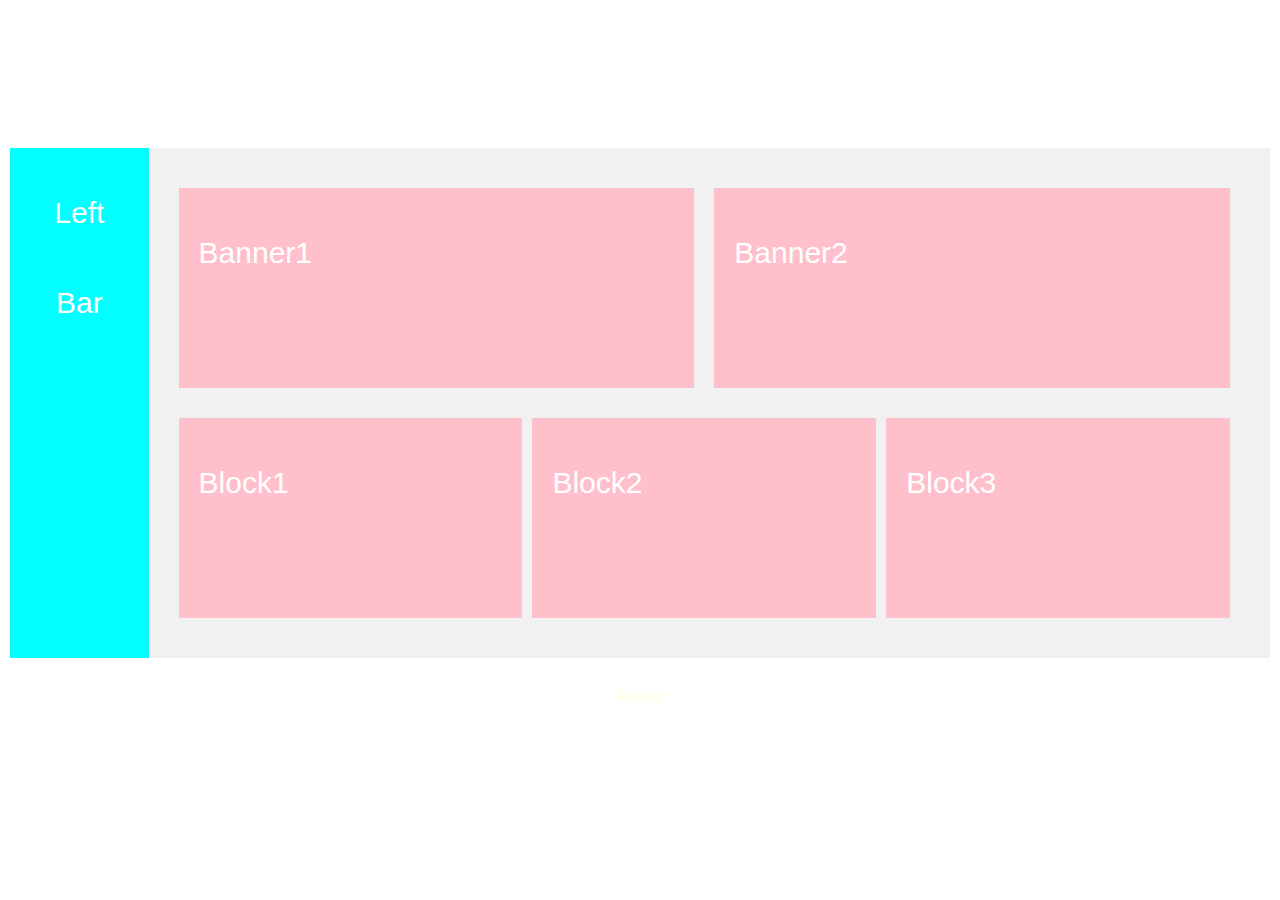
<file: CSS Responsive/index.html>
<!DOCTYPE html>
<html>
	<head>
		<meta charset="ISO-8859-1" name="viewport" content="width=device-width",initial-scale="1.0">
	<title>
		Flex Grid Approach
	</title>
	<link rel="stylesheet" href="style.css">
	</head>
<body>
	<header>
		Logo
	</header>
	<div class="row">
		<aside>
			Left Bar
		</aside>
		<section>
			<span>
				<div class="b1">
						Banner1
				</div>
				<div class="b2">
						Banner2	
				</div>
			</span>	
			<div>
			<br>
			<span class="blk1">
				Block1
			</span>
			<span class="blk2">
				Block2
			</span>
			<span class="blk3">
				Block3
			</span>
			
		</section>
	</div>
	<footer>
		Footer
	</footer>
</body>
</html>
</file>
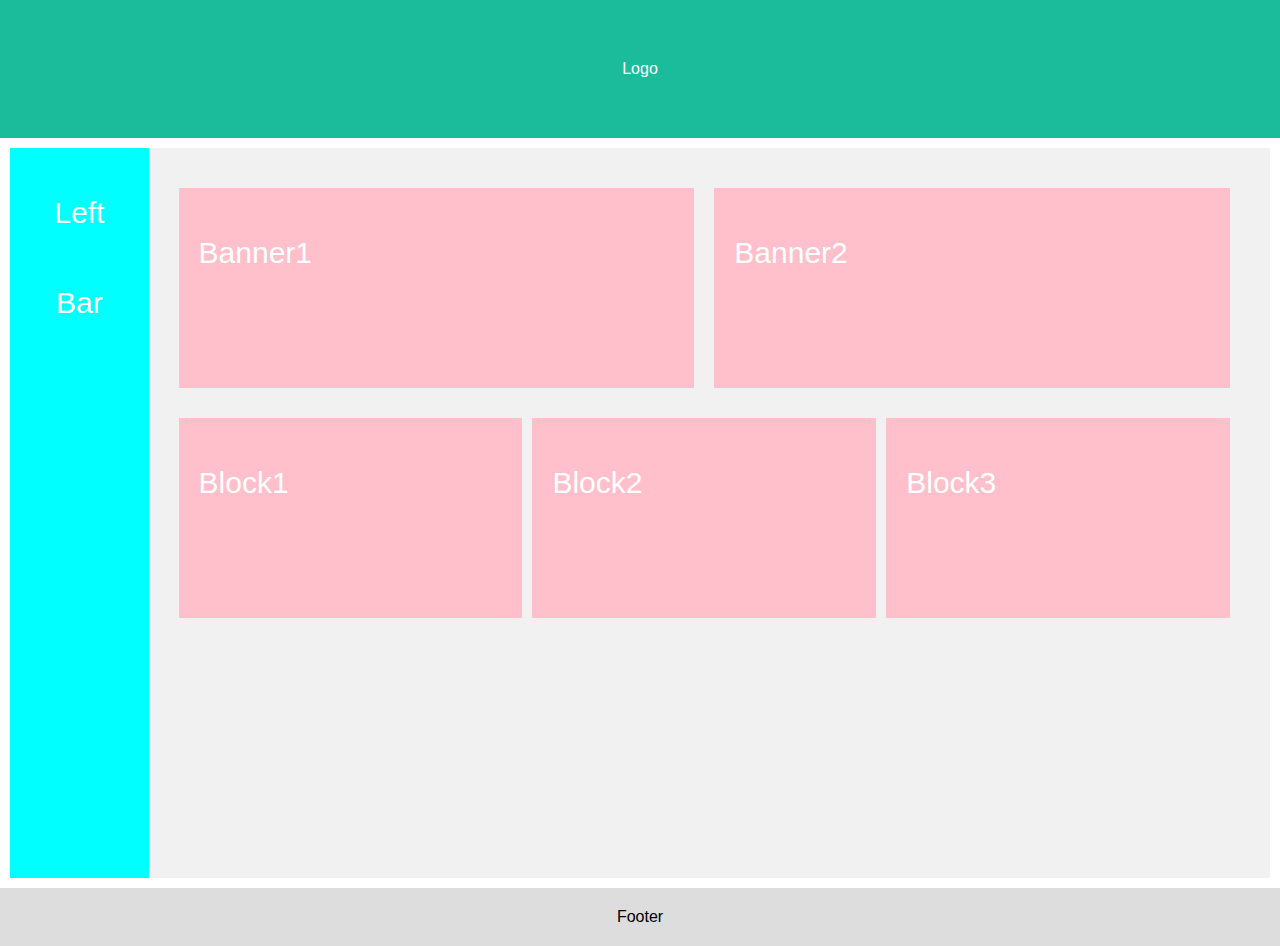
<file: Flex Grid Approach/index.html>
<!DOCTYPE html>
<html>
	<head>
		<meta charset="ISO-8859-1" name="viewport" content="width=device-width", 			initial-scale="1">
	<title>
		Flex Grid Approach
	</title>
	<link rel="stylesheet" href="style.css">
	</head>
<body>
	<header>
		Logo
	</header>
	<div class="row">
		<aside>
			Left Bar
		</aside>
		<section>
			<span>
				<div class="b1">
						Banner1
				</div>
				<div class="b2">
						Banner2	
				</div>
			</span>	
			<div>
			<br>
			<span class="blk1">
				Block1
			</span>
			<span class="blk2">
				Block2
			</span>
			<span class="blk3">
				Block3
			</span>
		</section>
	</div>
	<footer>
		Footer
	</footer>
</body>
</html>
</file>
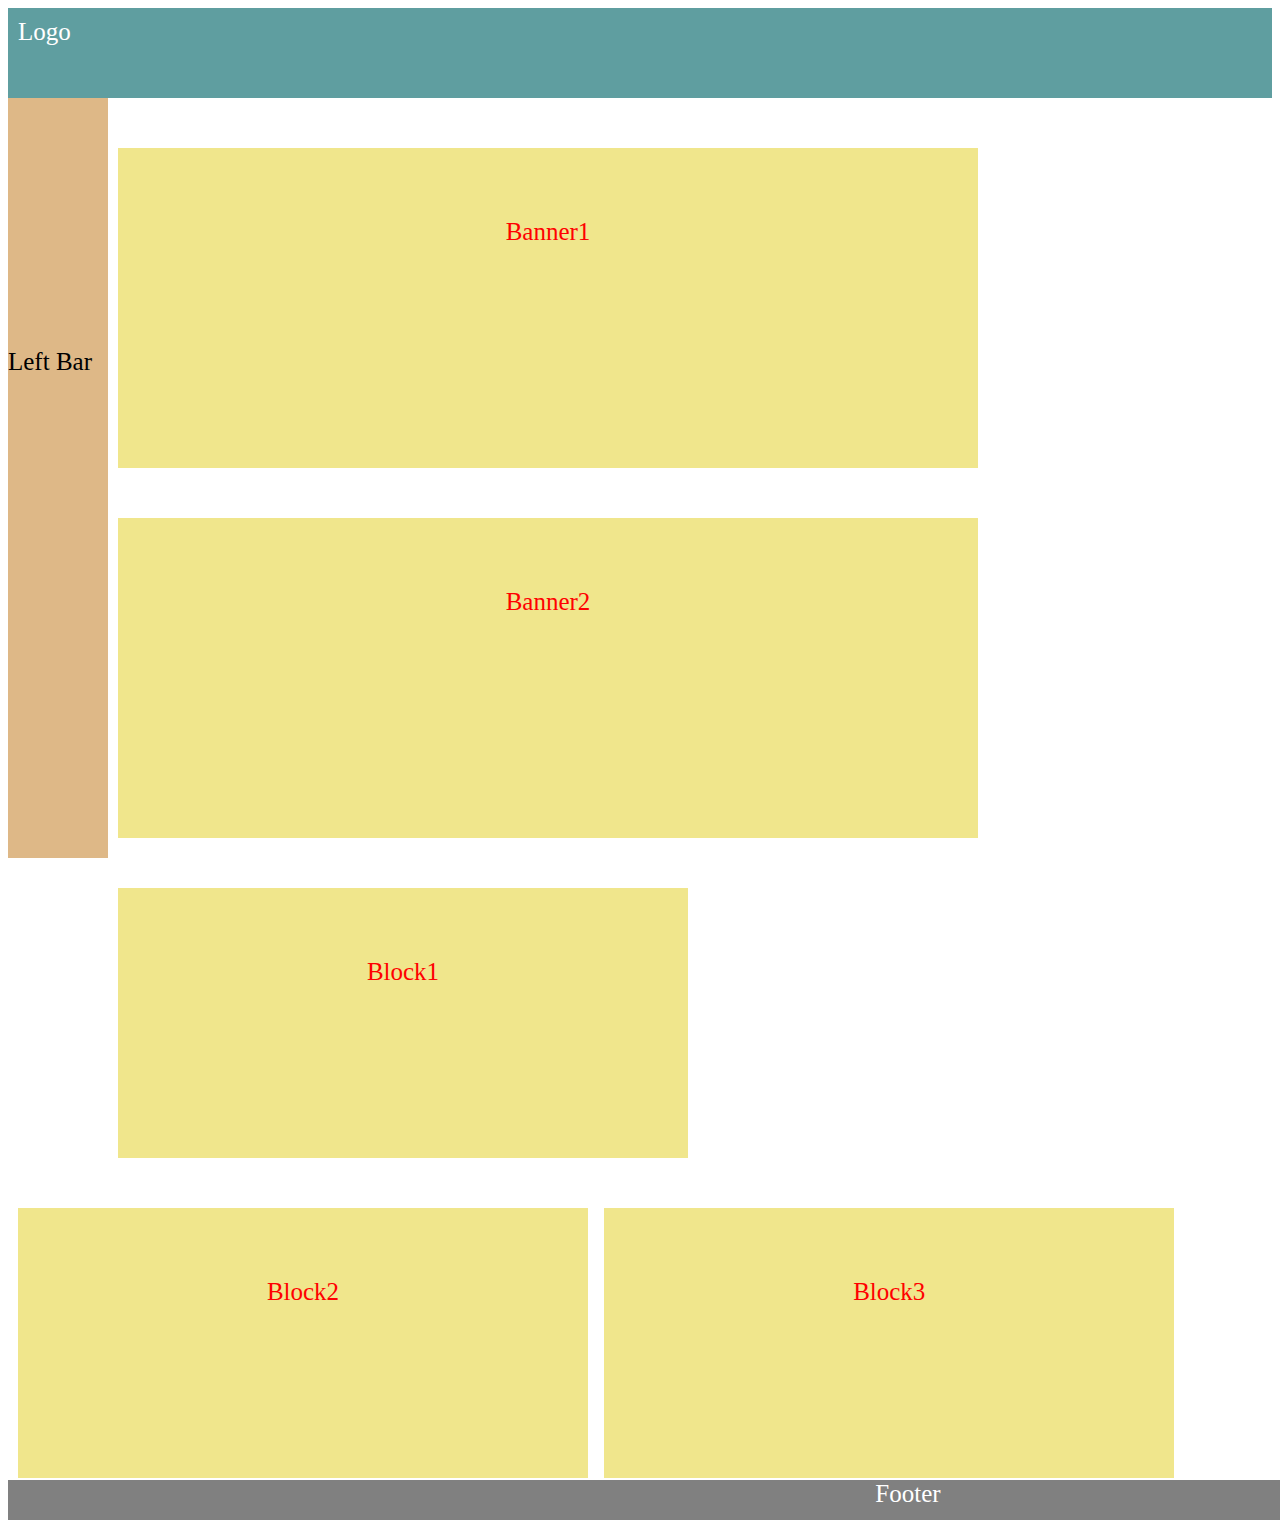
<file: Inline Block Approach/index.html>
<!DOCTYPE html>
<html>
	<head>
		<meta charset="ISO-8859-1" name="viewport" content="width=device-width", 		initial-scale="1">
		<title>
			Inline Block Approach
		</title>
		<link rel="stylesheet" href="style.css">
	</head>
<body>
	<header>
		Logo
	</header>

	<aside>
		Left Bar
	</aside>

	<section>
		<span class="b1">Banner1</span>
		<span class="b2">Banner2</span>
		<span class="blk1">Block1</span>
		<span class="blk2">Block2</span>
		<span class="blk3">Block3</span>
	</section>

	<footer>
		Footer
	</footer>
</body>
</html>
</file>
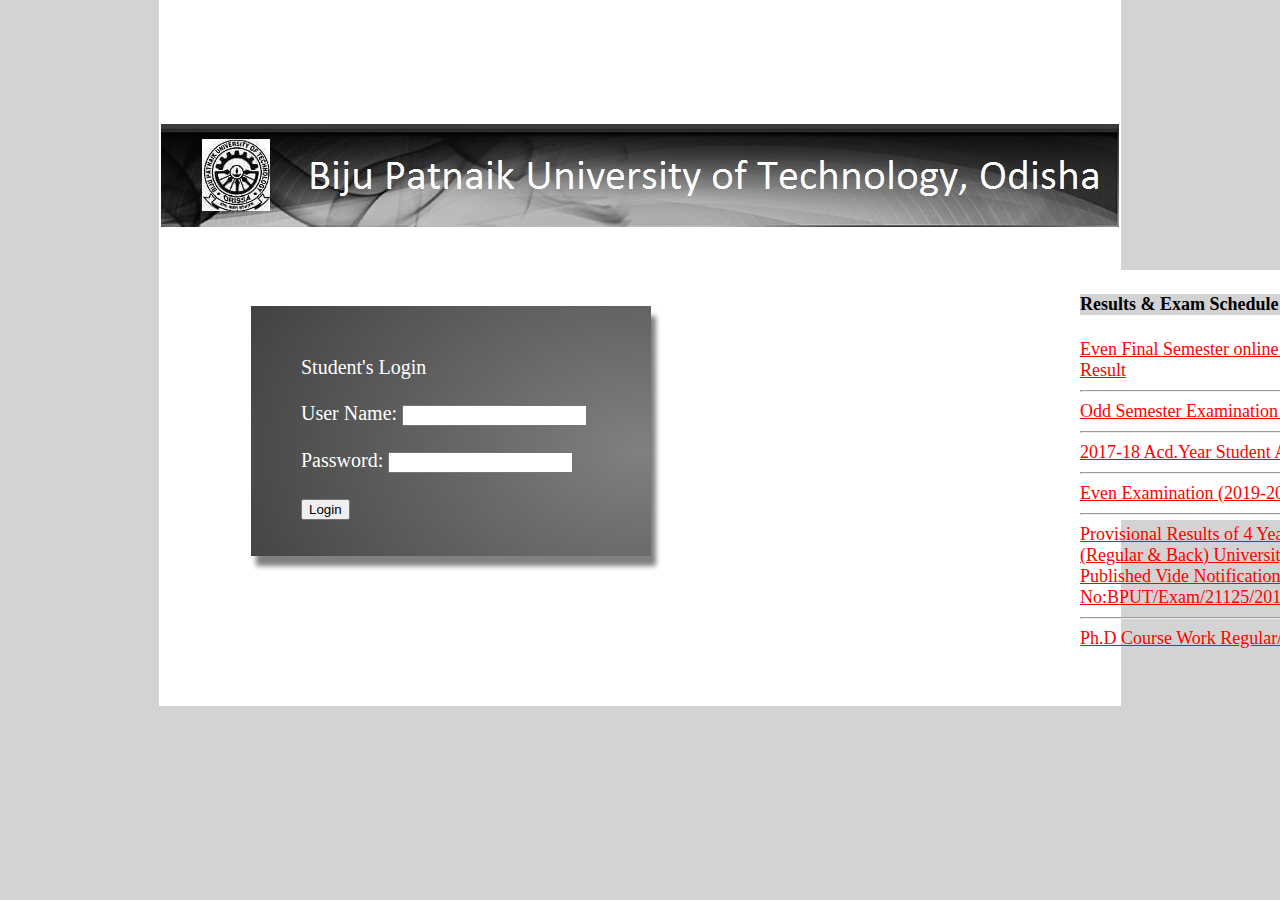
<file: bputlogin.html>
<!DOCTYPE html>
<html>
 <link rel="stylesheet" href="css/home1.css">
<head>

<title>Bput Login</title>
</head>
<body>
<center>
<table class="all">
<tr>
<td class="img"><img src="login.jpg"></img></td></tr>
<tr><td colspan="2">
 <div class="box">
Student's Login<br><br>
User Name:
<input type="text"  name="name"><br><br>
Password:
<input type="password"  name="pass"><br><br>
<input type="submit" value="Login" name="Login">
</div></td>

<div class="box1">
<h4>Results & Exam Schedule</h4>
<a href="#">Even Final Semester online Examination 2019-20 Result</a><hr>

<a href="#">Odd Semester Examination 2017-18 Result</a><hr>
<a href="#">2017-18 Acd.Year Student Admission List</a><hr>
<a href="#">Even Examination (2019-20) Schedule</a><hr>
<a href="#">Provisional Results of 4 Year B.Tech/B.Pharm (Regular & Back) University Examination 2016-17
Published Vide Notification No:BPUT/Exam/21125/2017 Dated: 29-05-2017.</a><hr>
<a href="#">Ph.D Course Work Regular/Back (2017-18) Results</a>

</div>
</tr>
</table>
</center>

</body>
</html>
</file>
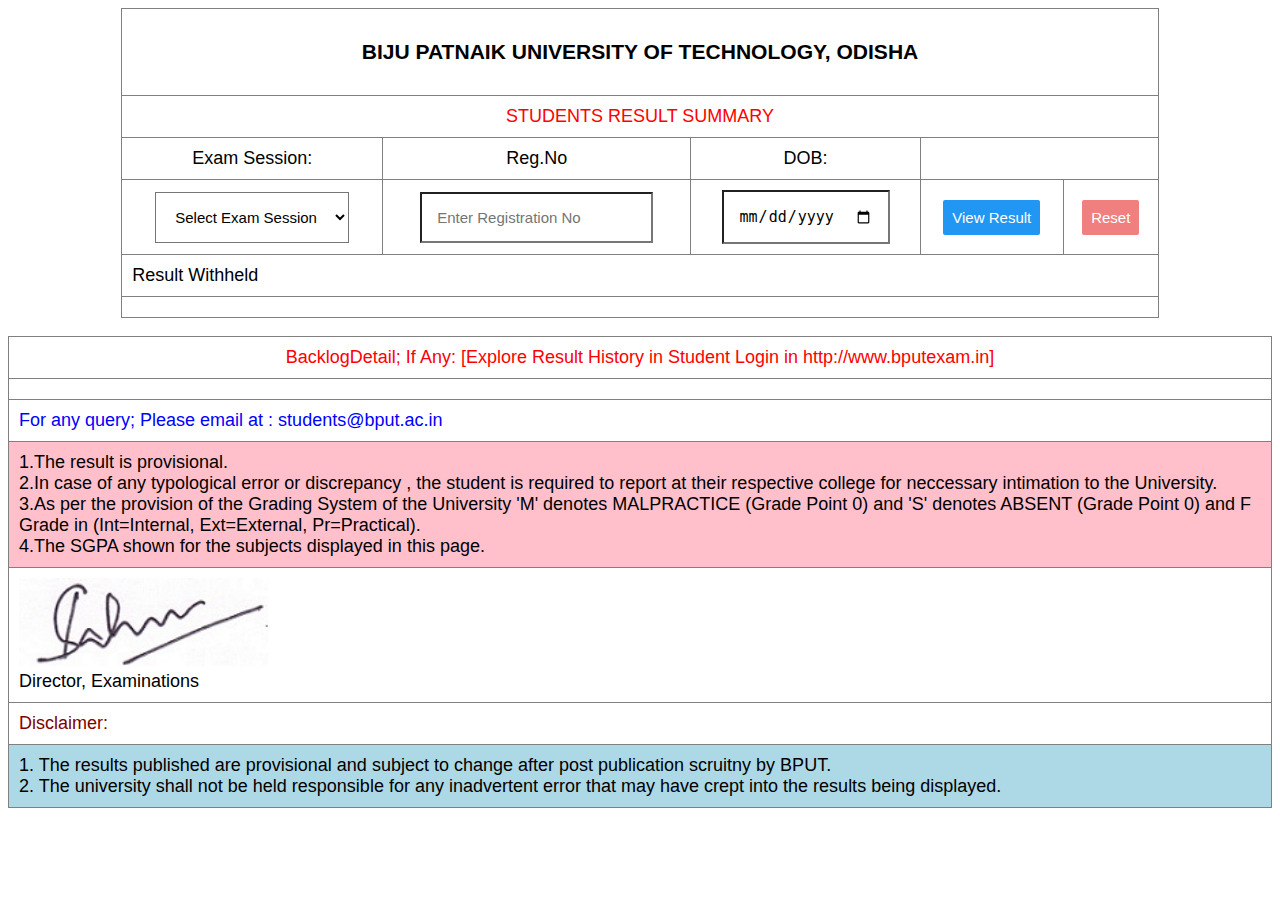
<file: bputreslt.html>
<!DOCTYPE html>
<html>
 <link rel="stylesheet" href="css/home.css">
<head>

<title>Result page</title>
</head>
<body>
<center>


<table class="table-box">

<tr><td colspan="10"><h3>BIJU PATNAIK UNIVERSITY OF TECHNOLOGY, ODISHA</h3></td></tr>
<tr><td colspan="5"><font color="red">STUDENTS RESULT SUMMARY</td></font></tr>
<tr>
<td>Exam Session:</td>
<td>Reg.No</td>
<td>DOB:</td>
<td colspan="2">  	   </td></tr>
<tr>
<td>
<select name="branch" id="branch">
  <option value="0">Select Exam Session</option>
                      
                        <option value="#">Odd-2013</option>
                        <option value="#">Even-2014</option>
                        <option value="#">Odd-2014</option>
                         <option value="#">Odd(2015-16)</option>
                          <option value="#">Odd(2016-17)</option>
                          <option value="#">Even(2017-18)</option>
                           <option value="#">Odd(2017-18)</option>
                           <option value="#">Even(2018-19)</option>
                           <option value="#">Odd(2018-19)</option>
                            <option value="#">Even(2019-20)</option>
                           <option value="#">Odd(2019-20)</option>
                           <option value="#">Even(2019-20)</option>
</select></td>
<td><input type="text" placeholder="Enter Registration No" name="reg"></td>
<td><input type="date" name="dob" ></td>
<td ><a href="#" class="ViewResult">View Result</a></td></div>
<td ><a href="#" class="reset">Reset</a></td>
</tr>

<tr><td colspan="5" class="Result">
Result Withheld</td></tr>
<tr><td colspan="5"></td></tr>
</table>
</div>
<br>
<table>
<tr><td class="back"><font color="red">BacklogDetail; If Any: [Explore Result History in Student Login in http://www.bputexam.in]</td></tr></center>
<tr><td></font></td></tr>
<tr ><td class="query">For any query;  Please email at : students@bput.ac.in</td></tr>
<tr><td class="details">
1.The result is provisional.
<br>
2.In case of any typological error or discrepancy , the student is required to report at their respective college for neccessary intimation to the University.
<br>
3.As per the provision of the Grading System of the University 'M' denotes MALPRACTICE (Grade Point 0) and 'S' denotes ABSENT (Grade Point 0) and
F Grade in (Int=Internal, Ext=External, Pr=Practical).
<br>
4.The SGPA shown for the subjects displayed in this page.</td></tr>
<tr><td class="img"><img src="sign.jpg" width="250"</img>
<br>Director, Examinations</td></tr>
<tr><td class="Disclaimer">Disclaimer:</td></tr>
<tr >
<td colspan="1" class="describe">
1. The results published are provisional and subject to change after post publication scruitny by BPUT.
<br>
2. The university shall not be held   responsible for any inadvertent error that may have crept into the results being displayed.
</td></tr>
</table>
</table></center>
</center></div>
</body>
</html>
</file>
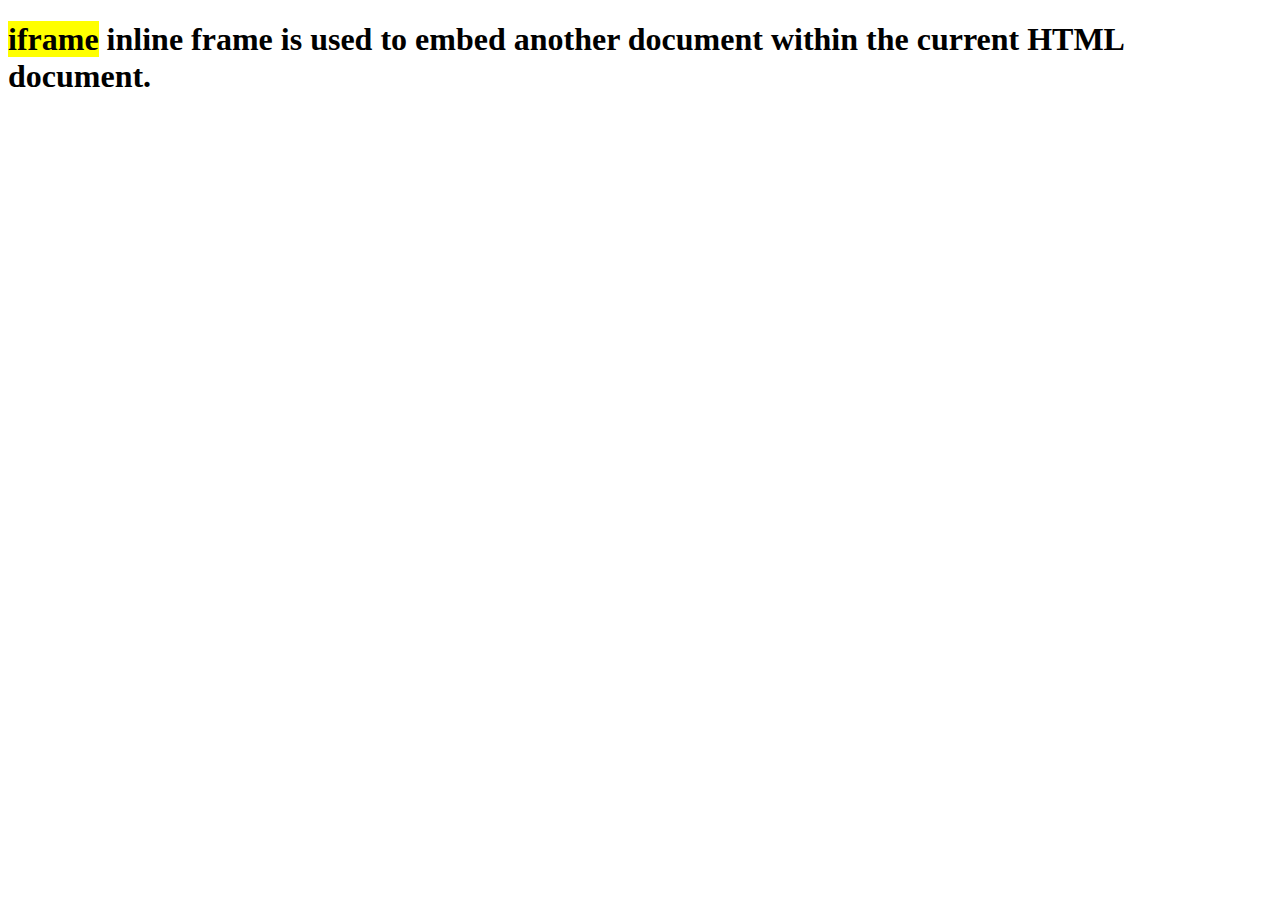
<file: All Html Tag/helo.html>
<!DOCTYPE html>
<html>
<head>
<meta charset="ISO-8859-1">
<title>Insert title here</title>
</head>
<body>
<h1><mark>iframe</mark> inline frame is used to embed another document within the current HTML document.</h1>
</body>
</html>
</file>
<file: CSS Responsive/style.css>
* {
  box-sizing: border-box;
  }

body {
	font-family: Arial;
	margin: 0;
      }
header {
  	padding: 60px;
	text-align: center;
	color: white;
       }
.row {  
	display: flex;
	flex-wrap: wrap;
     }
aside {
	flex:11%;
	background-color: cyan;
	padding: 20px;
	
       }

section{	 	
	background-color: pink;
	flex: 89%;
	background-color: #f1f1f1;
	padding: 20px;
	
       }
div{
	display:flex;
	flex-direction:row;
	color: white;
	margin: 10px;
	text-align: center;
	line-height: 90px;
	font-size: 30px; 
   }
span{
	display:flex;
	flex-direction:row;
	color: white;	
	margin: 10px;
	margin-left:0;
	text-align: center;
	line-height: 90px;
	font-size: 30px;  
}
.b1,.b2,.blk1,.blk2,.blk3{
			background-color: pink;
			flex: 25px;
			padding: 20px;
			height: 200px;
			align-content: center;	
			 }

footer {
	padding:20px;
	text-align: center;
	color: #FFFFE0;
}
@media only screen and (max-width: 768px) {
  	header,footer {
		background: #5F9EA0;
		padding: 20px;
		min-width: 200vh;
		font-size: 40px;
		 	}
	.b1,.b2 {
		display: flex;
		}
  	footer {
		 margin-top: 150px;
	       }
  	aside{
		min-height: 10px;
  		min-width: 200vh;
		font-size: 40px;
  	      }
	section{
		min-width: 200vh;
	       }
  	.row{
		min-width: 650px;
	    }
  	div{
		min-width: 500px;
  		display: block; 						
	    }

@media only screen and (min-width: 992px) {
	header,footer {background: #DC143C; 
	}
</file>
<file: Flex Grid Approach/style.css>
* {
  box-sizing: border-box;
  }

body {
	font-family: Arial;
	margin: 0;
      }
header {
  	padding: 60px;
	text-align: center;
	background: #1abc9c;
	color: white;
       }
.row {  
	display: flex;
	flex-wrap: wrap;
     }
aside {
	flex:11%;
	background-color: cyan;
	padding: 20px;
	height: 730px;
       }

section{	 	
	background-color: pink;
	flex: 89%;
	background-color: #f1f1f1;
	padding: 20px;
	height: 730px;  
       }
div{
	display:flex;
	flex-direction:row;
	color: white;
	margin: 10px;
	text-align: center;
	line-height: 90px;
	font-size: 30px; 
   }
span{
	display:flex;
	flex-direction:row;
	color: white;	
	margin: 10px;
	margin-left:0;
	text-align: center;
	line-height: 90px;
	font-size: 30px;  
}
.b1,.b2,.blk1,.blk2,.blk3{
			background-color: pink;
			flex: 25px;
			padding: 20px;
			height: 200px;
			align-content: center;	
			 }

footer {
	padding: 20px;
	text-align: center;
	background: #ddd;
}
</file>
<file: Inline Block Approach/style.css>
body{
	font-size: 25px;	
    }

header{
	background-color:cadetBlue;
	padding: 10px;
	height:70px;
	color: white; 
	text-align: left;
      }

aside{	
	margin-top:-19;	
	float: left;
	background-color:burlywood;
	position:relative;
	width:100px;
	height:510px;
	padding-top: 250px;
	display: inline-block;
      }

.blk1,.blk2,.blk3{
		  display:inline-block;
		  margin-top:50px;
		  margin-left:10px;
		  color: red;
	 	  background-color: khaki;
		  width:570px;
	 	  height:200px;
		  padding-top:70px;
		  justify-content:center;
		  text-align: center;
		  }
.b1,.b2{
	display:inline-block;
	margin-top:50px;
	margin-left:10px;
	padding:50px;
	padding-top:70px;
	color: red;
	height:200px;
	background-color: khaki;
	width: 760px;
	text-align: center;
	}
footer{
	display:inline-block;
	text-align:center;
	background-color:gray;
	margin-top:2px;
	position:relative;
	width: 200vh;
	height: 40px;
	color: white;
	}
</file>
<file: css/home1.css>
body{
	padding:0;
	margin:0;
	background-color: lightgray;
	text-align: center;
}
table tr,th,td{
	
	
	top:0%;
	height:350px;padding:0;
	background-color: white;
	border: none;
}
.img{

text-align: center;
width: 250px;
}
.all{
	height: auto;
	background-color: white;
}


.box{
	padding:50px;
	width: 400px;
    height: 250px;
    margin-left: 90px;
    color: white;
    background: radial-gradient(gray,black);
    background-attachment: fixed;
    top: 34%;
    position: absolute;
   
    box-sizing: border-box;
   box-shadow:5px 10px 5px gray;
    font-family: serif;
    font-size: 20px;
    
}
.box1{
	padding:0;
	width: 400px;
    height: 250px;
    margin-left: 1080px;
    color: black;
    background: white;
    background-attachment: fixed;
    top: 30%;
    position: absolute;
   
    box-sizing: border-box;
  
    font-family: serif;
    font-size: 18px;
    text-align: left;
}
h4{
	background: lightgray;
}
.box1 a{
	color:red;
}
</file>
<file: css/home.css>
*{
	box-sizing:content-box;
	padding:0;
	margin:200;
}

table tr,th,td{
	padding:10px;

	border: 1px solid gray;
	
	
	font-size:18px;
	font-family:arial;
	text-align:center;
	
	}
table{
	border-collapse: collapse;
	width: auto;
}
.ViewResult{
	color:white;
background-image:radial-gradient(#2196f3,#2196f3);
	padding:9px;
	border-bottom-right-radius: 2px;
	border-top-left-radius:2px;
	border-bottom-left-radius: 2px;
	border-top-right-radius: 2px;
	border-collapse: collapse;
	    text-decoration: none;
		font-size:15px;
	
}
.reset{
	color:white;
	
background-image:radial-gradient(#f08080,#f08080);
	padding:9px;
	border-bottom-right-radius: 2px;
	border-top-left-radius:2px;
	border-bottom-left-radius: 2px;
	border-top-right-radius: 2px;
	
	    text-decoration: none;
		font-size:15px;
	
}
.query{
	text-align: left;
	color: blue;
}
.details{
	text-align: left;
	padding:20;
	background: pink;
}
.img{
text-align: left;
}
.Result{
	text-align: left;
	
}
.Result:hover,.back:hover,.query:hover,.Disclaimer:hover{
	background: lightgray;
}
.Disclaimer{
	text-align: left;
	color: maroon;
	font-size: 8;
}
.describe
{text-align: left;
	background: lightblue;
}
.table-box
{
	width: 82%;
}
 input[type='text'],
 input[type='date'],

select{outline: 0;
	background: white;
	
	padding: 15px;
	box-sizing: border-box;
	font-size:15px;
	}
</file>
